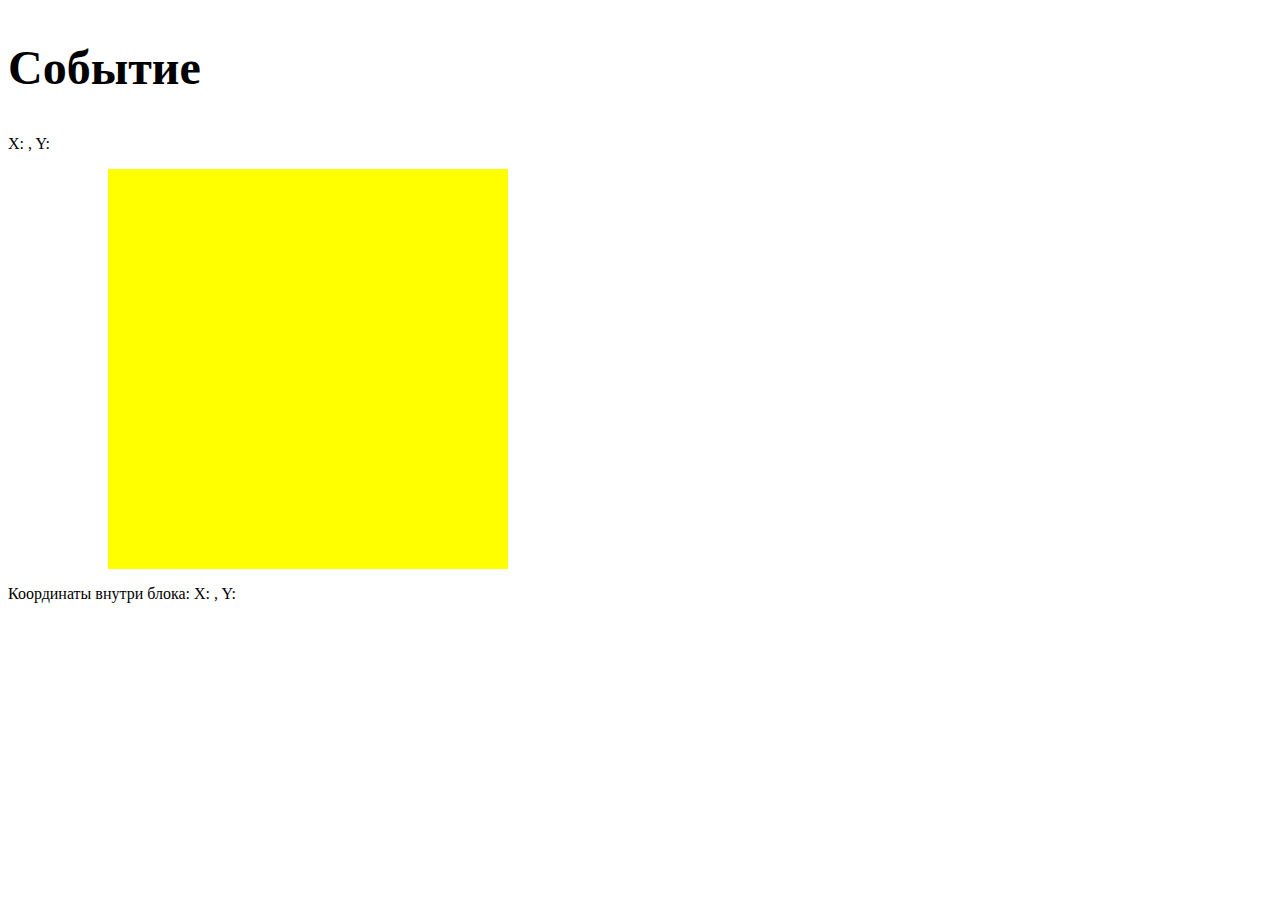
<file: hw10/index.html>
<!doctype html>
<html lang="en">
<head>
    <meta charset="UTF-8">
    <meta name="viewport"
          content="width=device-width, user-scalable=no, initial-scale=1.0, maximum-scale=1.0, minimum-scale=1.0">
    <meta http-equiv="X-UA-Compatible" content="ie=edge">
    <title>Document</title>
</head>
<body>
<h2>Ничего</h2>
<script src="./js/index.js"></script>
</body>
</html>
</file>
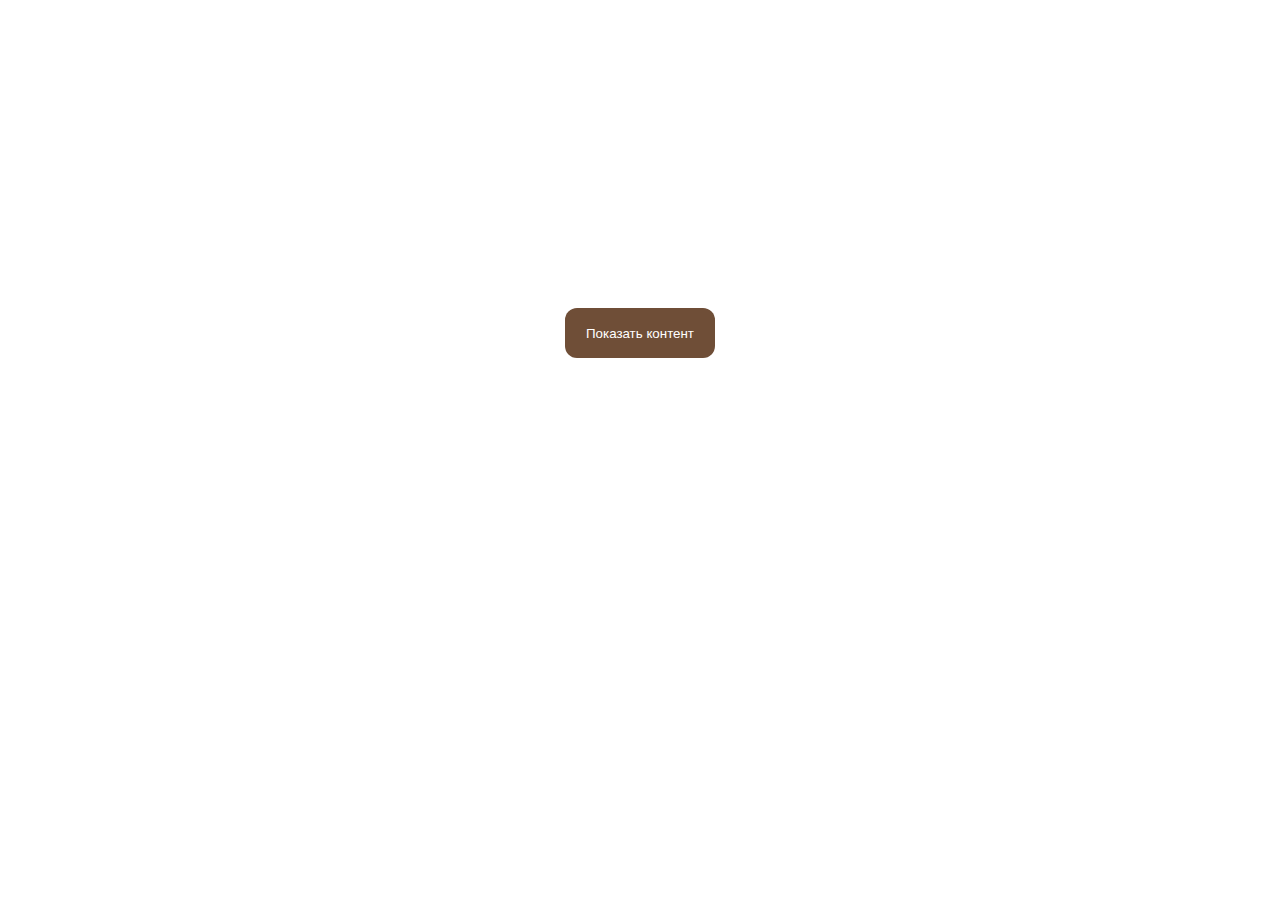
<file: hw12/index.html>
<!doctype html>
<html lang="en">
<head>
    <meta charset="UTF-8">
    <meta name="viewport"
          content="width=device-width, user-scalable=no, initial-scale=1.0, maximum-scale=1.0, minimum-scale=1.0">
    <meta http-equiv="X-UA-Compatible" content="ie=edge">
    <title>Document</title>
    <link rel="stylesheet" href="index.css">
</head>
<body>

<script src="./js/index.js"></script>
</body>
</html>
</file>
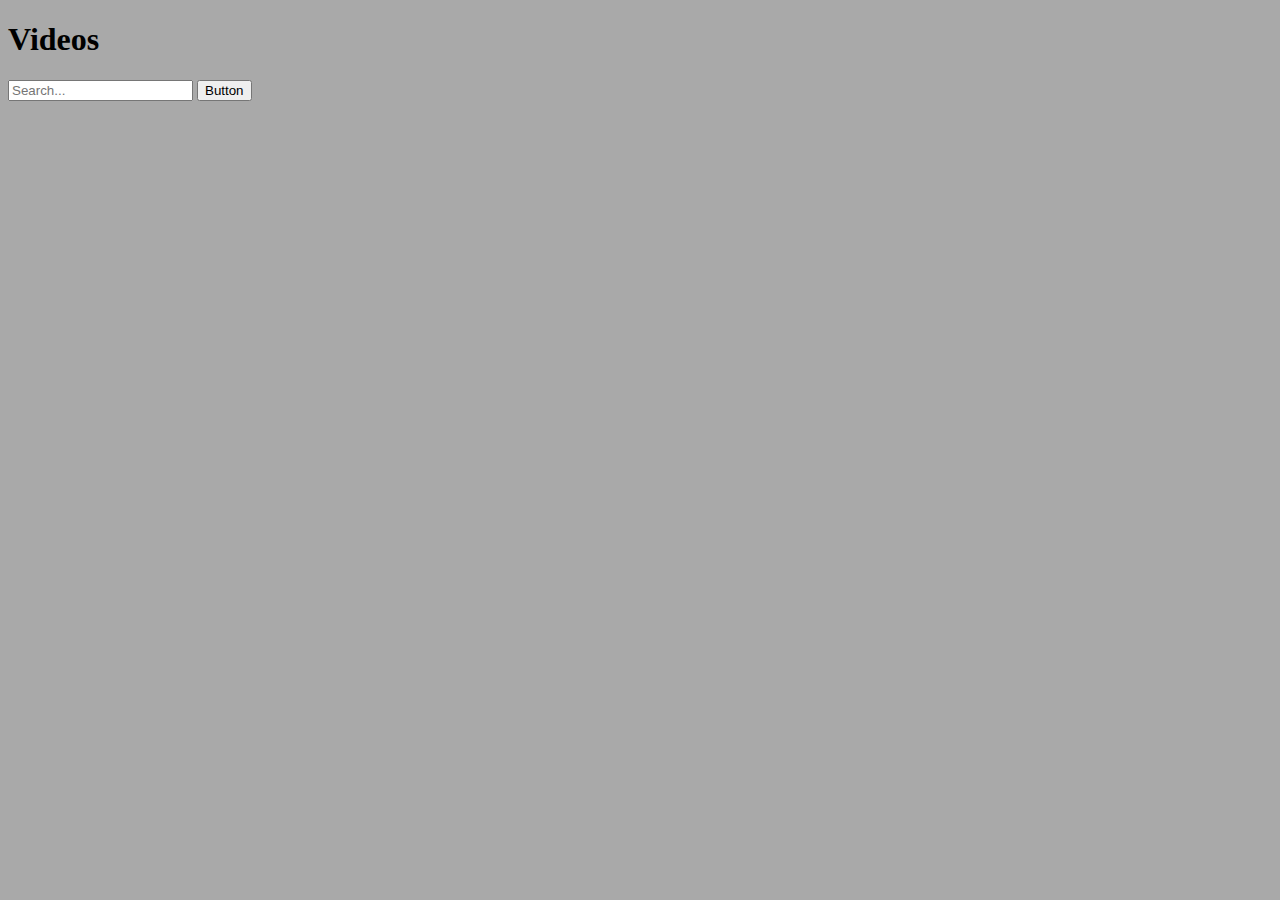
<file: hw13/index.html>
<!doctype html>
<html lang="en">
<head>
    <meta charset="UTF-8">
    <meta name="viewport"
          content="width=device-width, user-scalable=no, initial-scale=1.0, maximum-scale=1.0, minimum-scale=1.0">
    <meta http-equiv="X-UA-Compatible" content="ie=edge">
    <title>Document</title>
    <link href="https://cdn.jsdelivr.net/npm/bootstrap@5.2.0-beta1/dist/css/bootstrap.min.css" rel="stylesheet" integrity="sha384-0evHe/X+R7YkIZDRvuzKMRqM+OrBnVFBL6DOitfPri4tjfHxaWutUpFmBp4vmVor" crossorigin="anonymous">
</head>
<body style="background-color: darkgrey">


<div class="container">
    <h1 class="page-header mb-3 mt-4 text-center">Videos</h1>
    <form id="search-form">
        <div class="input-group mb-5">
            <input type="text" class="form-control" placeholder="Search...">
            <button class="btn btn-primary" type="submit" id="btn-submit">Button</button>
        </div>
    </form>


    <div id="carouselExampleControls" class="carousel slide" data-bs-ride="carousel">
        <div class="carousel-inner">

        </div>

        <button class="carousel-control-prev" type="button" data-bs-target="#carouselExampleControls" data-bs-slide="prev">
            <span class="carousel-control-prev-icon" aria-hidden="true"></span>
            <span class="visually-hidden">Previous</span>
        </button>
        <button class="carousel-control-next" type="button" data-bs-target="#carouselExampleControls" data-bs-slide="next">
            <span class="carousel-control-next-icon" aria-hidden="true"></span>
            <span class="visually-hidden">Next</span>
        </button>
    </div>
</div>


<script src="https://ajax.googleapis.com/ajax/libs/jquery/3.6.0/jquery.min.js"></script>
<script src="https://cdn.jsdelivr.net/npm/bootstrap@5.2.0-beta1/dist/js/bootstrap.bundle.min.js" integrity="sha384-pprn3073KE6tl6bjs2QrFaJGz5/SUsLqktiwsUTF55Jfv3qYSDhgCecCxMW52nD2" crossorigin="anonymous"></script>
<script src="https://ajax.googleapis.com/ajax/libs/jquery/3.6.0/jquery.min.js"></script>
<script src="./js/index.js"></script>
</body>
</html>
</file>
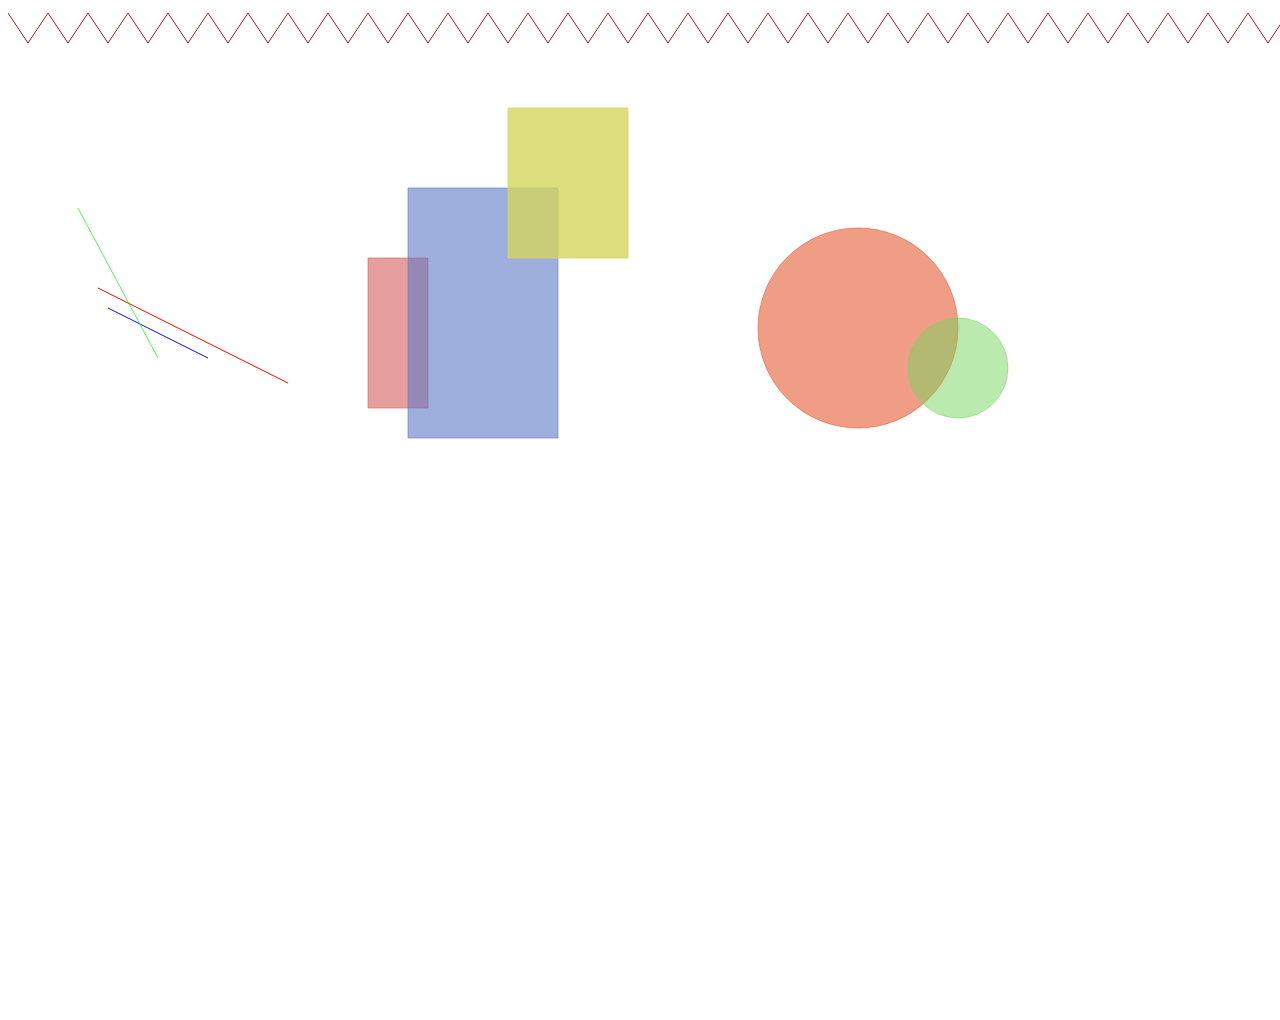
<file: hw7/index.html>
<!doctype html>
<html lang="en">
<head>
    <meta charset="UTF-8">
    <meta name="viewport"
          content="width=device-width, user-scalable=no, initial-scale=1.0, maximum-scale=1.0, minimum-scale=1.0">
    <meta http-equiv="X-UA-Compatible" content="ie=edge">
    <title>Document</title>
</head>
<body>
<canvas id="canvasID"></canvas>
<script src="./js/index.js"></script>
</body>
</html>
</file>
<file: hw12/index.css>
button {
    padding: 10px 15px;
    width: 150px;
    height: 50px;
    border: none;
    border-radius: 12px;
    background-color: #6f4e37;
    color: white;
    cursor: pointer;
}

button:hover {
    background-color: #543c2a;
    transition-delay: 0.3ms;
}

nav {
    width: 100%;
    display: flex;
    justify-content: center;
    padding-top: 300px;
}

.wrapper {
    display: flex;
    justify-content: space-between;
    margin-bottom: 150px;
    padding-left: 50px;
    padding-right: 50px;
}

h2 {
    display: flex;
    justify-content: center;
    font-size: 48px;
    margin-bottom: 70px;
}

.wrapper p {
    margin-right: 150px;
    font-size: 16px;
    line-height: 1.5;
    text-align: justify;
}

.wrapper img {
    max-width: 450px;
    width: 100%;
    border-radius: 5px;
}
</file>
